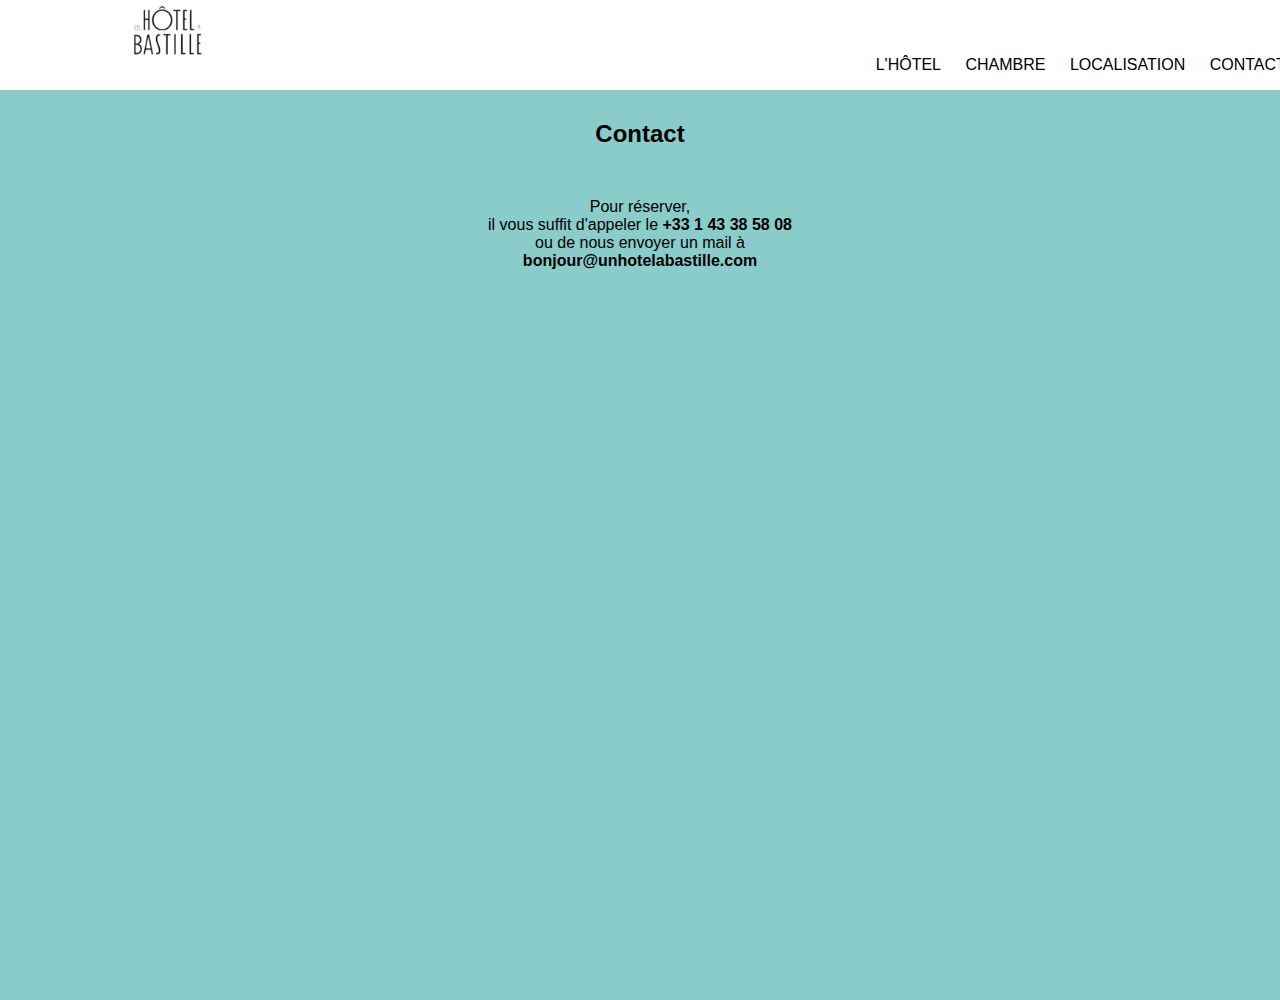
<file: contact.html>
<!DOCTYPE html>
<html>
  <head>
    <meta charset="utf-8">
    <link rel="stylesheet" href="css/style.css"/>
    <script type="text/javascript" src="js/jquery-3.2.1.min.js"></script>
    <title>Un hotel à Bastille</title>
  </head>
  <body>
    <div class="container">
      <nav>
        <div id="logo">
          <a href="index.html"><img src="img/logo.jpg"/></a>
        </div>
        <ul>
          <li><a href="index.html">l'hôtel</a></li>
          <li><a href="chambre.html">chambre</a></li>
          <li><a href="localisation.html">localisation</a></li>
          <li><a href="contact.html">contact</a></li>
          <li class="highlight"><a href="">réserver</a></li>
        </ul>
      </nav>
    </div>
    <div class="containerBlue">
      <h2>Contact</h2>
      <p class="contact">
        Pour réserver, <br/>
        il vous suffit d'appeler le <b>+33 1 43 38 58 08</b> <br/>
        ou de nous envoyer un mail à <br/>
        <b>bonjour@unhotelabastille.com</b>
      </p>
    </div>
  </body>
</html>
</file>
<file: css/style.css>
body {
  width: 100%;
  margin: 0;
  font-family: souce-sans-pro, sans-serif;

}

section, #theRooms {
  display: block;
  overflow: hidden;
  background-color: rgb(238,238,238);
  min-height: 90vh;
}

#theContact {
  background-color: rgb(138,204,202)
}


nav {
  display: block;
  top: 0;
  position: fixed;
  width: 100%;
  height: 10vh;
  font-family: souce-sans-pro, sans-serif;
  font-weight: 400;
  background-color: white;
  padding-left: 10vw;
  padding-right: 10vw;
  z-index: 995;
}
nav ul{
  display: inline-block;
  position: absolute;
  right: 10vw;
  float: right;
  bottom: 0;
}

nav li {
  text-transform: uppercase;
  display: inline-block;
  list-style: none;
  margin-left: 20px;
}

nav li a {
  text-decoration: none;
  color: black;
}

nav li a:visited {
  color: black;
}

nav .highlight a{
  border: 2px solid black;
  padding: 5px 3px 2px 3px;
}

.fullHeight {
  height: 100%;
}

#containerMain{
  margin-top: 10vh;
  display: block;
  overflow: hidden;
  padding-left: 10vw;
  padding-right: 10vw;
  width: 100%;
}

.containerWhite {
  display: block;
  position: relative;
  float: left;
  width: 100%;
  height: 90vh;
  padding-top: 25px;
  padding-bottom: 25px;
  background-color: white;
}

.containerGrey{
  width: 100%;
  background-color: rgb(238,238,238);
  display: block;
  position: relative;
  height: 90vh;
  float: left;
  padding: 30px
}

.containerBlue {
  display: block;
  position: relative;
  float: left;
  width: 100%;
  background-color: rgb(138,204,202);
  text-align: center;
  padding: 100px 0 100px 0;
  height: 800px;
}

.containerBlue h2 {
  margin-bottom: 50px;
}

/* Sliders */

.sliderLeft {
  display: inline-block;
  float: left;
  width: 60%;
  height: 100%;
}

.sliderLeft img {
  height: 100% !important;
  height: 100% !important;
  object-fit: cover;
  width: 100%;
}

.sliderRight {
  display: inline-block;
  float: right;
  width: 60%;
  height: 100%;
  background-color: LightSalmon;
  margin-bottom: 100px;
}

.sliderRight img {
  height: 100% !important;
  height: 100% !important;
  object-fit: cover;
  width: 100%;
}

.captionRight {
  display: inline-block;
  font-size: 1vw;
  float: right;
  background-color: white;
  width: 40%;
  height: 100%;
}

.captionRight span {
  position: absolute;
  width: 36%;
  right: 2%;
  bottom: 20%;
  text-align: justify;
}

.captionLeft {
  display: inline-block;
  float: left;
  background-color: white;
  width: 40%;
  height: 100%;
}

.captionLeft span {
  position: absolute;
  width: 36%;
  left: 2%;
  bottom: 20%;
  text-align: justify;
}

.captionRight p {
}

#logo{
  display: block;
  float: left;
}

#logo img {
  height: 60px;
  display: block;
}

#banner img{
  width: 100%;
  display: block;
}

#hotelDescription, #lesTravaux {
  display: block;
  position: relative;
  margin: 40px;
}

#roomTitle {
  position: absolute;
  top: 50px;
  left: 2%;
  width: 36%;
}

#carouselHotel, #carouselChambre, #carouselChambre01, #carouselChambre02, #carouselChambre03 {
  height: 100%;
}

.carousel-item{
  height: 100% !important;
}

/* Slideshow */
.slide {
  width: 100%;
}
</file>
